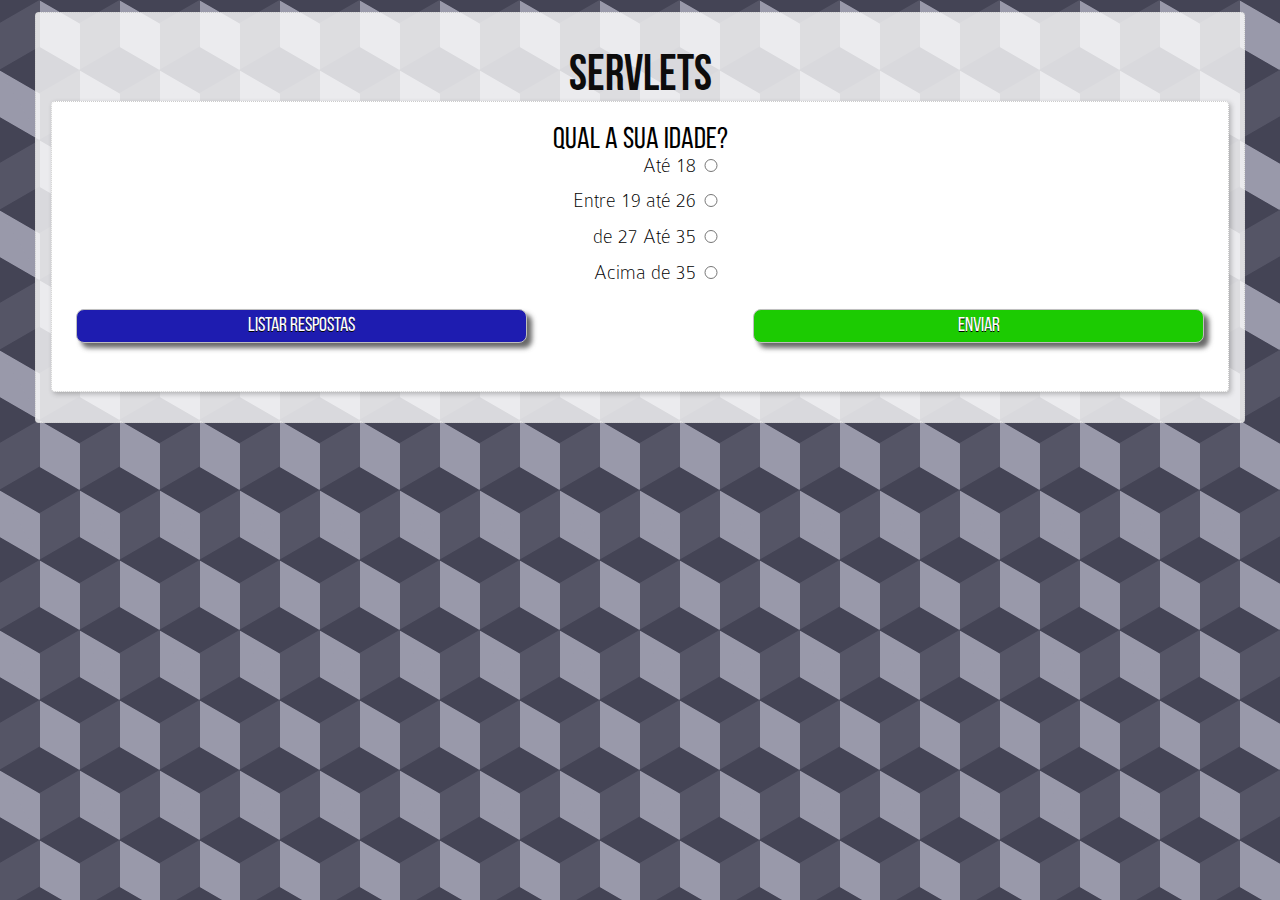
<file: src/main/webapp/index.html>
<!DOCTYPE html>
<html lang="pt-br">
<head>
	<meta charset="UTF-8">
	<meta http-equiv="X-UA-Compatible" content="IE=Edge">
	<title>Servlets</title>
	<link rel="stylesheet" type="text/css" href="style/style.css">
</head>
<body>
	<div id="wrapper">
		<header role="banner" class="group">
			<div id="logo">Servlets</div>
			<!--  https://leaverou.github.io/css3patterns/ -->
		</header>
		
		<div id="content" role="main">
		<fieldset>
		<form action="contador" method="get" id="form1">
			<h2>Qual a sua Idade?</h2>
			<div class="radio">
			<label for="r1">Até 18</label>
			<input type="radio" id="r1" name="idade" value="ate18">
			</div>
			<div class="radio">
			<label for="r2">Entre 19 até 26</label>
			<input type="radio" id="r2" name="idade" value="ate26">
			</div>
			<div class="radio">
			<label for="r3">de 27 Até 35</label>
			<input type="radio" id="r3" name="idade" value="ate35">
			</div>
			<div class="radio">
			<label for="r4">Acima de 35</label>
			<input type="radio" id="r4" name="idade" value="ate99">
			</div>
			<div class="radio">
			<input type="submit" id="submitL" value="listar respostas"
				formaction="listarRespostas" formmethod="get" >
				<input type="submit" id="submit" value="Enviar">
			</div>
			</form>
			</fieldset>
		</div>
	
</div>
</body>
</html>
</file>
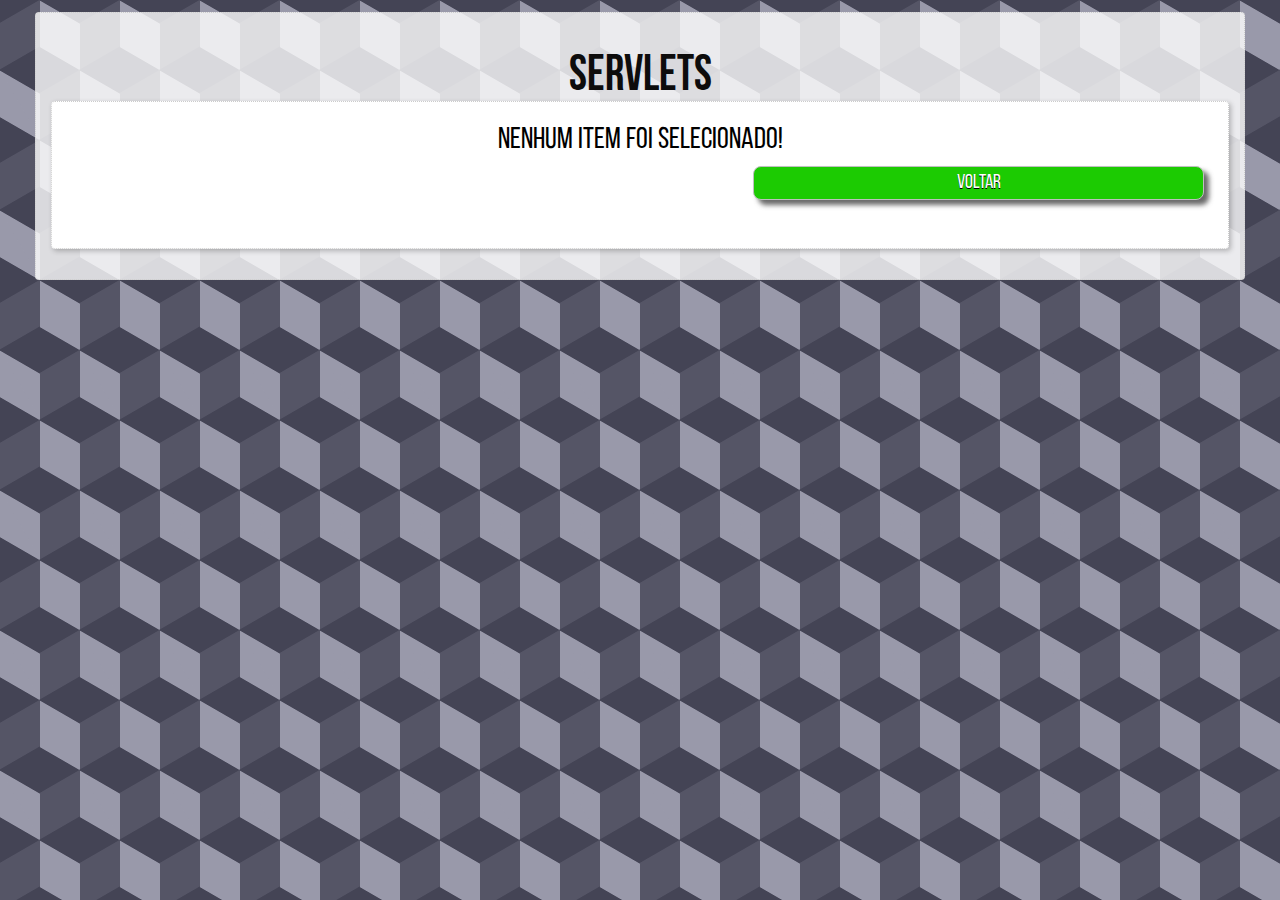
<file: src/main/webapp/paginaDeErro.html>
<!DOCTYPE html>
<html lang="pt-br">
<head>
	<meta charset="UTF-8">
	<meta http-equiv="X-UA-Compatible" content="IE=Edge">
	<title>Servlets</title>
	<link rel="stylesheet" type="text/css" href="style/style.css">
</head>
<body>
	<div id="wrapper">
		<header role="banner" class="group">
			<div id="logo">Servlets</div>
			<!--  https://leaverou.github.io/css3patterns/ -->
		</header>
		
		<div id="content" role="main">
		<fieldset>
		<form action="index.html" method="get" id="form1">
			<h2>Nenhum item foi selecionado!</h2>
			
			<div class="radio">
				<input type="submit" id="submit" value="Voltar">
			</div>
			</form>
			</fieldset>
		</div>
	
</div>
</body>
</html>
</file>
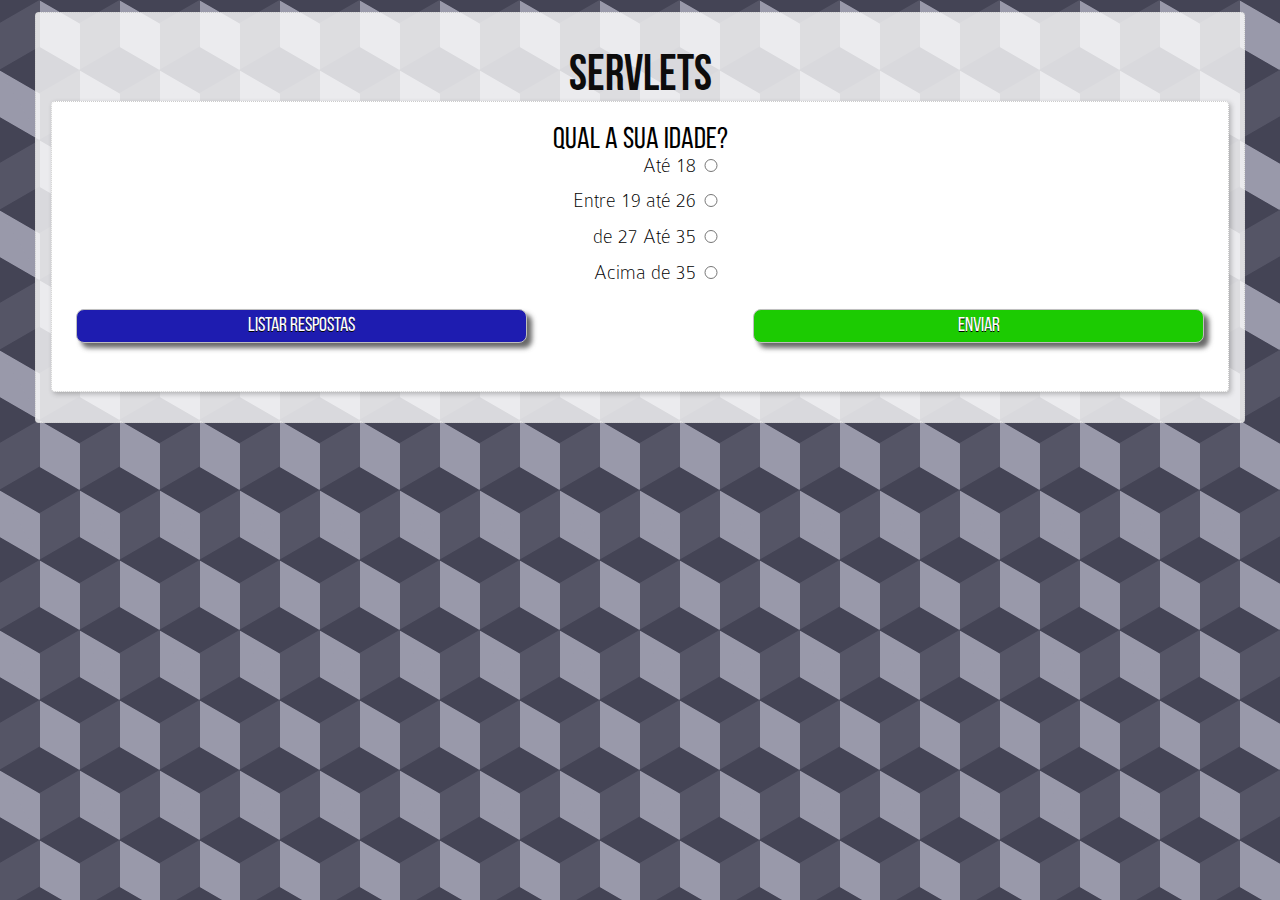
<file: src/main/webapp/paginaDeSucesso.html>
<!DOCTYPE html>
<html lang="pt-br">
<head>
	<meta charset="UTF-8">
	<meta http-equiv="X-UA-Compatible" content="IE=Edge">
	<title>Servlets</title>
	<link rel="stylesheet" type="text/css" href="style/style.css">
</head>
<body>
	<div id="wrapper">
		<header role="banner" class="group">
			<div id="logo">Servlets</div>
			<!--  https://leaverou.github.io/css3patterns/ -->
		</header>
		
		<div id="content" role="main">
		<fieldset>
		<form action="contador" method="get" id="form1">
			<h2>Qual a sua Idade?</h2>
			<div class="radio">
			<label for="r1">Até 18</label>
			<input type="radio" id="r1" name="idade" value="ate18">
			</div>
			<div class="radio">
			<label for="r2">Entre 19 até 26</label>
			<input type="radio" id="r2" name="idade" value="ate26">
			</div>
			<div class="radio">
			<label for="r3">de 27 Até 35</label>
			<input type="radio" id="r3" name="idade" value="ate35">
			</div>
			<div class="radio">
			<label for="r4">Acima de 35</label>
			<input type="radio" id="r4" name="idade" value="acima35">
			</div>
			<div class="radio">
			<input type="submit" id="submitL" value="listar respostas"
				formaction="listarrespostas" formmethod="get" >
				<input type="submit" id="submit" value="Enviar">
			</div>
			</form>
			</fieldset>
		</div>
	
</div>
</body>
</html>
</file>
<file: src/main/webapp/style/style.css>
html, body, div, span, applet, object, iframe,
h1, h2, h3, h4, h5, h6, p, blockquote, pre,
a, abbr, acronym, address, big, cite, code,
del, dfn, em, font, img, ins, kbd, q, s, samp,
small, strike, strong, sub, sup, tt, var,
dl, dt, dd, ol, ul, li,
fieldset, form, label, legend, section,
table, caption, tbody, tfoot, thead, tr, th, td {
	margin: 0;
	padding: 0;
	border: 0;
	outline: 0;
	font-weight: inherit;
	font-style: inherit;
	font-size: 100%;
	font-family: inherit;
	vertical-align: baseline;
}
:focus {
	outline: 0;
}
body {
	line-height: 1;
	color: black;
}
ol, ul {
	list-style: none;
}
table {
	border-collapse: separate;
	border-spacing: 0;
}
caption, th, td {
	text-align: left;
	font-weight: normal;
}
blockquote:before, blockquote:after,
q:before, q:after {
	content: "";
}
blockquote, q {
	quotes: "" "";
}


.cf:before,
.cf:after {
    content:"";
    display:table;
}

.cf:after {
    clear:both;
}

.cf {
    zoom:1;
}

pre {
	white-space: pre;           /* CSS 2.0 */
	white-space: pre-wrap;      /* CSS 2.1 */
	white-space: pre-line;      /* CSS 3.0 */
	white-space: -pre-wrap;     /* Opera 4-6 */
	white-space: -o-pre-wrap;   /* Opera 7 */
	white-space: -moz-pre-wrap; /* Mozilla */
	white-space: -hp-pre-wrap;  /* HP Printers */
	word-wrap: break-word;      /* IE 5+ */
	}
	
@font-face {
    font-family: 'BitstreamVeraSansRoman';
    src: url('../fonts/Vera.eot');
    src: url('../fonts/Vera.eot?#iefix') format('embedded-opentype'),
         url('../fonts/Vera.woff') format('woff'),
         url('../fonts/Vera.ttf') format('truetype'),
         url('../fonts/Vera.svg#BitstreamVeraSansRoman') format('svg');
    font-weight: normal;
    font-style: normal;
}
@font-face {
    font-family: 'BebasNeueRegular';
    src: url('../fonts/BebasNeue-Regular.eot');
    src: url('../fonts/BebasNeue-Regular.woff') format('woff'),
         url('../fonts/BebasNeue-Regular.ttf') format('truetype'),
         url('../fonts/BebasNeue-Regular.svg#BebasNeueRegular') format('svg');
    font-weight: normal;
    font-style: normal;
}
@font-face {
    font-family: 'BebasNeueBold';
    src: url('../fonts/BebasNeue-Bold.eot');
    src: url('../fonts/BebasNeue-Bold.woff') format('woff'),
         url('../fonts/BebasNeue-Bold.ttf') format('truetype'),
         url('../fonts/BebasNeue-Bold.svg#BebasNeueRegular') format('svg');
    font-weight: normal;
    font-style: normal;
}
@font-face {
    font-family: 'ColaborateThinRegular';
    src: url('../fonts/ColabThi.eot');
    src: url('../fonts/ColabThi.eot?#iefix') format('embedded-opentype'),
         url('../fonts/ColabThi.woff') format('woff'),
         url('../fonts/ColabThi.ttf') format('truetype'),
         url('../fonts/ColabThi.svg#ColaborateThinRegular') format('svg');
    font-weight: normal;
    font-style: normal;
}

body {
 	background-color:#556;
background-image: linear-gradient(30deg, #445 12%, transparent 12.5%, transparent 87%, #445 87.5%, #445),
linear-gradient(150deg, #445 12%, transparent 12.5%, transparent 87%, #445 87.5%, #445),
linear-gradient(30deg, #445 12%, transparent 12.5%, transparent 87%, #445 87.5%, #445),
linear-gradient(150deg, #445 12%, transparent 12.5%, transparent 87%, #445 87.5%, #445),
linear-gradient(60deg, #99a 25%, transparent 25.5%, transparent 75%, #99a 75%, #99a),
linear-gradient(60deg, #99a 25%, transparent 25.5%, transparent 75%, #99a 75%, #99a);
background-size:80px 140px;
background-position: 0 0, 0 0, 40px 70px, 40px 70px, 0 0, 40px 70px;
}

#home nav[role="navigation"] li:nth-child(1),#about nav[role="navigation"] li:nth-child(2),#offline nav[role="navigation"] li:nth-child(3),#redemptionPage nav[role="navigation"] li:nth-child(4),#video nav[role="navigation"] li:nth-child(5),#quiz nav[role="navigation"] li:nth-child(6) {
	text-decoration: underline;
}

a {
	color: #666;
	transition: all 0.7s;
}
a:hover {
	color: #000;
}
#wrapper {
	margin-top: 12px;
	margin-right: auto;
	margin-left: auto;
	width: 92%; /* Holding outermost DIV */
	max-width: 1306px;
	background-color: hsla(0, 100%, 100%, 0.8); /* you'd use this if you had a colored background on the body, HSLA (and RGBA) allow an alpha channel so you can 'see through' them */
	border: 1px dotted #ccc;
	border-radius: 4px;
	padding-left: 15px;
	padding-right: 15px;
}

header a {
	text-decoration: none;
	color: #0d0c0c; 
}
#logo { 
	display: block; 
	padding-top: 40px; 
	color: #0d0c0c; 
	text-align: center;
	text-transform: uppercase; 
	font-family: 'BebasNeueBold'; 
	font-size: 3em; /* 48 ÷ 16 = 3*/
}
#logo span { 
	color: #dfdada; 
}
nav { 
	display: table; 
	margin-bottom: 25px; 
	margin-top: 26px; 
	padding-right: 1.0416667%; /* 10 ÷ 960 */ 
	padding-left: 1.0416667%; /* 10 ÷ 960 */ 
	width: 97.9166667%; /* 940 ÷ 960 */ 
	background: linear-gradient(top, hsla(0,0%,100%,0.11) 0%,hsla(0,0%,94%,0.11) 10%,hsla(0,0%,84%,0.11) 22%,hsla(0,0%,62%,0.11) 41%,hsla(0,0%,38%,0.11) 61%,hsla(0,0%,22%,0.11) 76%,hsla(0,0%,10%,0.11) 88%,hsla(0,0%,1%,0.11) 100%);
	border-bottom-color: #bfbfbf; 
	border-bottom-style: double; border-bottom-width: 4px; 
	background-image: url(../images/atwiNavBg.png); 
}
.-ms- nav {
	padding-bottom: 25px; 
	margin-top: 26px; 
	background-repeat: repeat-x; 
	background-image: url(../images/atwiNavBg.png); 
}
nav ul {
	display: table-row;
	width: 100%;
}
nav ul li { 
	text-align: center; 
	display: table-cell;
	margin-left: 1.3%;
	margin-right: 1.3%;
}
nav ul li:last-child {
	text-align: right;
}
nav ul li:first-child {
	text-align: left;
}
nav ul li a { 
	height: 42px;
	text-decoration: none; 
	text-transform: uppercase;  
	color: black; 
	text-shadow: 0 1px 0 hsla(0, 0%, 100%, 1.0);
	font: 1.875em/42px 'BebasNeueBold';
	display: block;	
}
nav ul li a:hover {
	animation: warning 1.5s infinite ease-in;
}
nav ul li:nth-child(odd) a {
	color: fe0208;
	color: hsl(359, 99%, 50%);
}
nav ul li:nth-child(odd) a:hover {
	color: hsl(359, 99%, 40%);
}
#content {
	padding-bottom: 10px;
}
#content h1 { 
	text-transform: uppercase; 
	font-family: 'BebasNeueRegular';
	font-size: 4.375em;  /* 102 ÷ 16 */
	text-shadow: 0px 1px white,4px 4px 0px #dad7d7 ; /* 4 ÷ 102 */
	font-weight: 400;
}
#content h1 em {
	display: block; 
	color: #504e4e; 
	text-shadow: none;
	font: .352941176em/1.052631579em 'BitstreamVeraSansRoman';
	font-weight: 400;
}
#content h2 {
	font-family: 'BebasNeueRegular'; 
	font-size: 1.875em; /* 30px ÷ 16 */ 
	text-transform: uppercase;
	font-weight: 400;
	text-align: center;
}
#content h2 em {
	color: #FD0105;
}
#content h3 {
	font-family: 'BebasNeueRegular'; 
	font-size: 1.2em;  
	color: #bfbfbf;
	font-weight: 400;
}
#content p { 
	font-family: 'ColaborateThinRegular';
	line-height: 40px; 
	color: #757474; 
	font-size: 1.875em; /* 24px ÷ 16 */ 
}
#content p em {
	text-decoration: underline;
}
#content a.button {
	text-decoration: none;
	font: 2.25em 'BebasNeueRegular'; /* 36px ÷ 16 */
	background-color: #b01c20;
	background: linear-gradient(top, rgb(241,92,96) 0%, rgb(176,28,32) 100%);
	border-radius: 8px;
	color: white;
	padding: 3%;
	float: left;
	margin-top: 30px;
	box-shadow: 5px 5px 5px hsla(0, 0%, 26.6667%, 0.8);
	text-shadow: 0px 1px black;
	border: 1px solid #bfbfbf;
	transition-property: border, color, text-shadow;
	transition-duration: 2s, 3s, 8s; 
}
#content a.button:hover {
	border: 1px solid black;
	color: black;
	text-shadow: 0px 1px white;
	background: linear-gradient(top, rgb(145,62,56) 0%,rgb(176,28,32) 100%);	
}
#content a span {
	font-size: 1.3em;
}
#content p i {
	font-weight: normal;
	font-style: normal;
}
#content li {
	margin-top: 10px;
	font: 2.25em 'BebasNeueRegular';
}
#content li:before {
	content: '\2254';
	margin-right: 1%;
}

footer {
	padding-bottom: 43px;
	float: left;
	margin-top: 20px;
	padding-top: 33px;
	margin-right: 0%;
	margin-left: 0%;
	clear: both;
	width: 100%; 
	border-top: 4px double #bfbfbf; 
}
footer p {
	margin-bottom: 38px;
	text-align: center;
	font-size: 1.125em /* 18px ÷ 16px */;
	font-family: 'BebasNeueRegular';
	text-transform: uppercase;
	color: #757474;
}
footer span a {
	color: #bfbfbf;
}

@keyframes warning {
	0% {
		text-shadow: 0px 0px 4px #000000;
	}
	50% {
		text-shadow: 0 0 40px #000000;
	}
	100% {
		text-shadow: 0 0 4px #000000;
	}
}

#form1 {
	width: 100%;
	font-family: 'ColaborateThinRegular';
	font-weight: 400;
}
#form1 hgroup {
	margin-bottom: 20px;
}
#form1 div {
	width: 100%;
	margin-bottom: 15px;
	float: left;
}
#form1 span#range {
	float: left;
	font-size: 3em;
	width: 100%;
	color: red;
	clear: both;
	text-align: center;
}

#form1 legend {
	font-style: italic;
	color: #434242;
	font-size: 0.8em;
	margin-bottom: 20px;
	float: left;
	width: 100%;
}
fieldset {
	border: 1px dotted #ccc;
	padding: 2%;
	margin-bottom: 20px;
	background: #ffffff;
	background: linear-gradient(top, #ffffff 77%,#f2f2f2 100%);
	border-radius: 4px;
	box-shadow: 2px 2px 5px hsla(0, 0%, 16.6667%, 0.3);
}
#form1 label {
	width: 55%;
	font-size: 1.3em;
	float: left;
	text-align:right;
}
input[type="radio"] {
    width:20px;
    text-align:left;
}
input[type="submit"] {
	height: 20px;
	font-size: 1em;
	width: 40%;
	float: right;
}
#form1 textarea {
	height: 60px;
	font-size: 1em;
	width: 40%;
	float: center;
}
#form1 input#submit {
	text-decoration: none;
	height: 34px;
	font: 1.25em /* 36px ÷ 16 */ 'BebasNeueRegular';
	background-color: #1ccb02;
	border-radius: 8px;
	color: white;
	float: right;
	margin-bottom: 10px;
	margin-top: 10px;
	box-shadow: 5px 5px 5px hsla(0, 0%, 26.6667%, 0.8);
	text-shadow: 0px 1px black;
	border: 1px solid #bfbfbf;
}

#form1 input#submitL {
	text-decoration: none;
	height: 34px;
	font: 1.25em /* 36px ÷ 16 */ 'BebasNeueRegular';
	background-color: #1e1cb0;
	border-radius: 8px;
	color: white;
	float: left;
	margin-bottom: 10px;
	margin-top: 10px;
	box-shadow: 5px 5px 5px hsla(0, 0%, 26.6667%, 0.8);
	text-shadow: 0px 1px black;
	border: 1px solid #bfbfbf;
}
.polyfill-important .input-range,.polyfill-important .step-controls {
	float: right;
}

input:not([type="radio"]), textarea, select {
   border: 1px solid #bfbfbf;
   padding: 0.2em;
   font-size: 1.1em;
   line-height: 1.2em;
   background: #ffffff;
   background: linear-gradient(top, #ffffff 0%,#ededed 8%,#ffffff 100%);
   border-radius: 4px;
   appearance: none;

}

input:required {
	border: 1px solid rgba(253, 8, 8, 0.29);	
}
input:focus:invalid {
	background: url('../images/cross.png') no-repeat right;
	padding-right: 3px;
}
input:focus:valid {
	background: url('../images/tick.png') no-repeat right;
	padding-right: 3px;
}


.-webkit- input#howYouRateThis:focus:invalid,.-webkit- input#yearOfCrime:focus:invalid {
	background: url('../images/cross.png') no-repeat left;
	padding-right: 3px;
}
.-webkit- input#howYouRateThis:focus:valid,.-webkit- input#yearOfCrime:focus:valid {
	background: url('../images/tick.png') no-repeat left;
	padding-right: 3px;
}



* {
	transition: all 0.5s; 
}
@media screen and (min-width: 300px) and (max-width: 400px) {
	#logo {
		font-size: 1.5em;
	}
}
@media screen and (min-width: 300px) and (max-width: 600px) {
	#wrapper {
		margin: 0px;
		width: 100%;
	}
	nav ul li {
		margin: 0px;
		font-size: 0.9em;
		line-height: 0.8em;
	}
	nav ul li a {
		margin: 0px;
	}
	nav ul li a:hover {
		margin-left: 5%;
		background-color: #d6d5d5;
		padding-left: 2%;
	}
	#content h1 {
		font-size: 3em;
		text-shadow: 0 1px white, 2px 2px 0 #DAD7D7;
	}
	#content h2 {
		font-size: 1.2em;
	}
	#content li {
		margin-top: 3px;
		font: 1.25em 'BebasNeueRegular';
	}
	#content a.button {
		font-size: 1.2em;
		width: 94%;
		margin-top: 2%;
		text-align: center;
	}
	#content p {
		font-size: 1.1em;
		line-height: 1.3em;
	}
	#form1 input#submit, submitL {
		font-size: 1em;
	}
	
}
@media screen and (min-width: 475px) and (max-width: 600px) {
	#content h1 em {
		font-size: 0.4em;
		
	}
	#content h2 {
		font-size: 2em;
	}
	#content p {
		font-size: 1.25em;
		line-height: 1.3em;
	}
	#content a.button {
		font-size: 1.8em;
		width: 94%;
		margin-top: 2%;
		text-align: center;
	}
}
@media screen and (max-width: 600px) {
	
	nav {
		display: block;
		background: none;
	}
	nav ul {
		 display: block;
	}
	nav ul li {
		display: list-item;
		color: red;
		text-align: left;
		margin: 0px;
		font-size: 1em;
		line-height: 0.9em;
	}
	nav ul li:first-child,nav ul li:last-child {
		text-align: left;
	}
}	
@media screen and (max-width: 900px) {
	nav ul li a { 
		height: 38px;
		font: 1.575em/38px 'BebasNeueRegular';
	}
}
@media screen and (max-width: 768px) {
	#body {width: 96%; margin: 2%; padding: 0px; margin-bottom: 0px;
	}	
	#logo { text-align:center; }
	nav ul li a { 
		height: 34px;
		font: 1.275em/34px 'BebasNeueRegular';
	}
}
@media screen and (min-width: 1000px) {
	#content h1 {
		font-size: 6em;
	}
	#content p {
		font-size: 2.3em;
		line-height: 1.2em;
		margin-top: 1%;
	}
}
</file>
